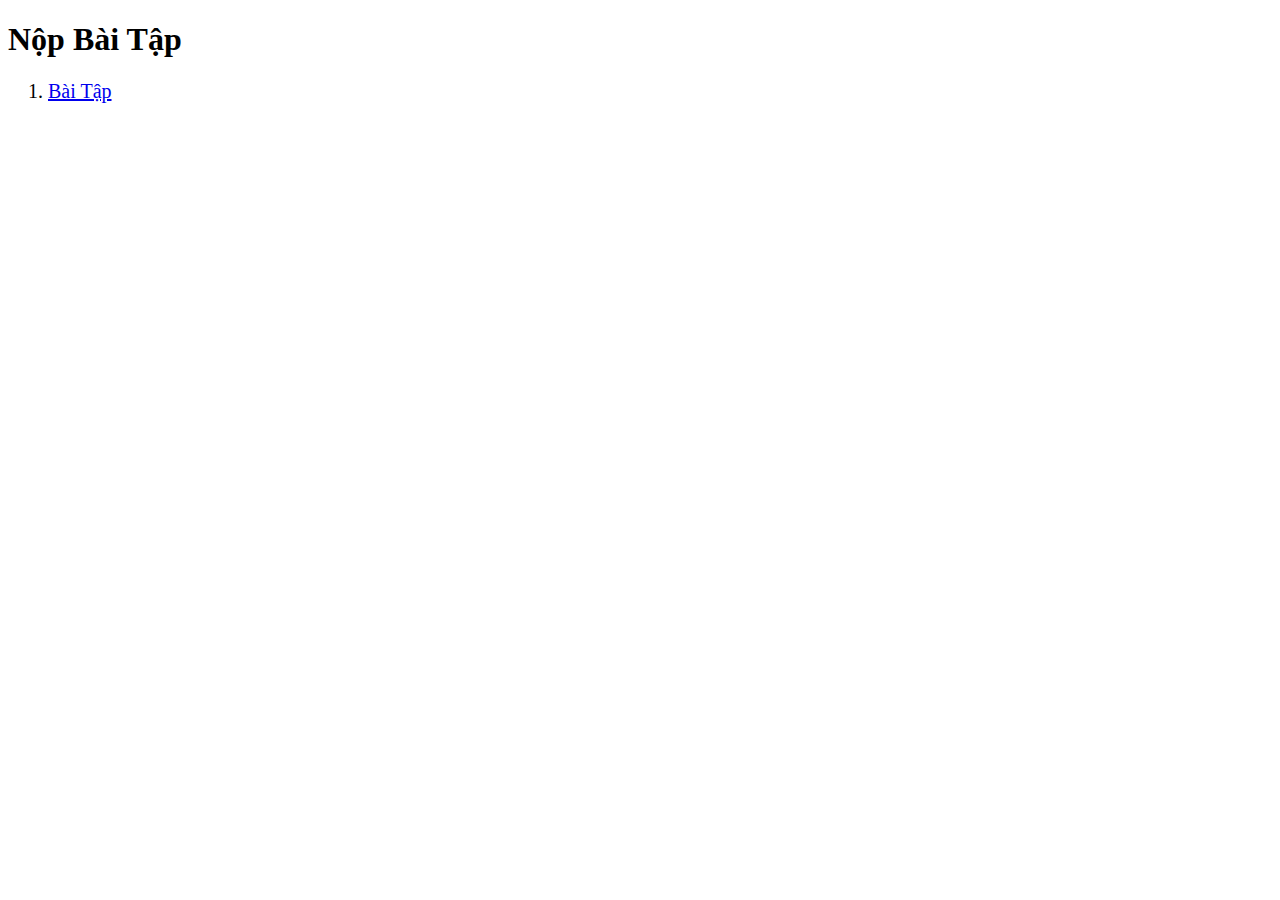
<file: index.html>
<!DOCTYPE html>
<html lang="en">
  <head>
    <meta charset="UTF-8" />
    <meta name="viewport" content="width=device-width, initial-scale=1.0" />
    <title>Bài Tập Day 15</title>
  </head>
  <body>
    <h1>Nộp Bài Tập</h1>
    <ol style="font-size: 20px">
      <li>
        <a href="https://duynb01.github.io/Project/project_html_css_scss/index"
          >Bài Tập</a
        >
      </li>
      <!-- <li>
        <a href="https://duynb01.github.io/BaiTap_F8-K7/Day_10/Ex_3/ex_3"
          >Bài 3</a
        >
      </li> -->
    </ol>
  </body>
</html>
</file>
